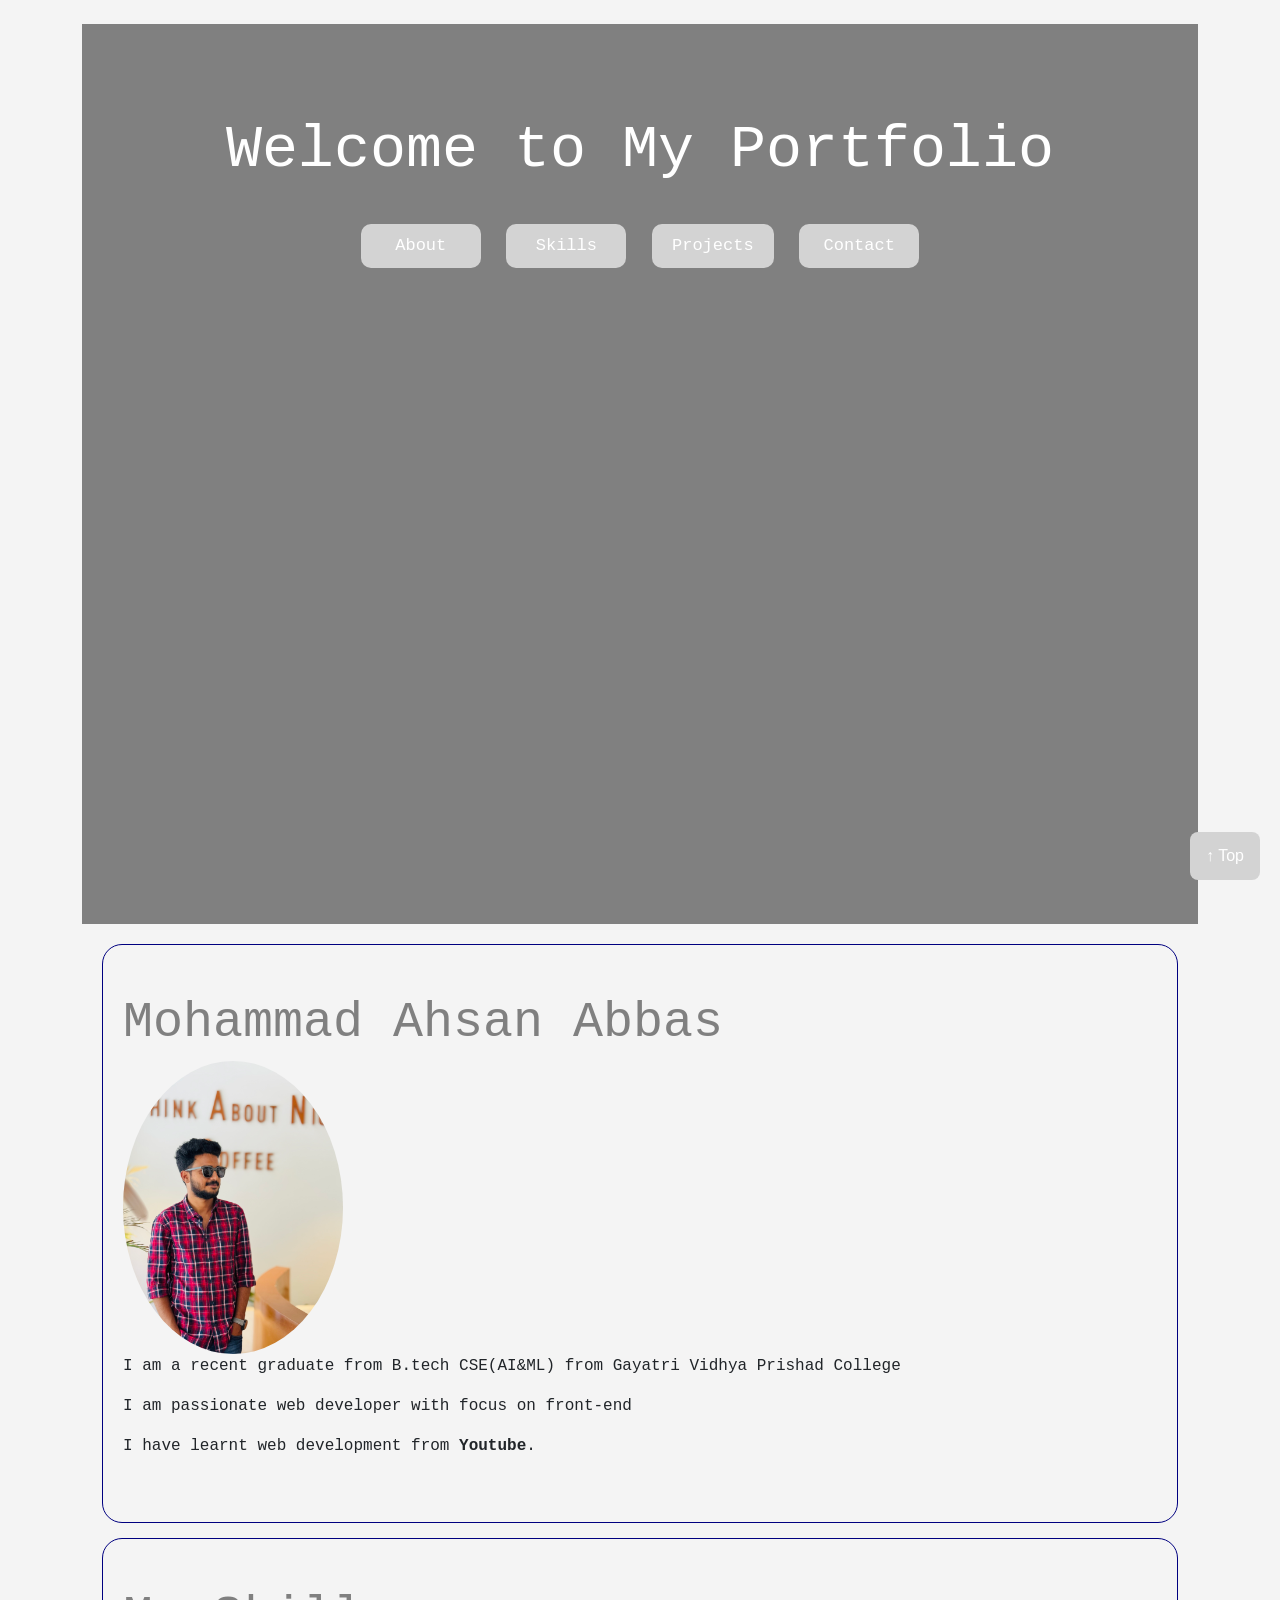
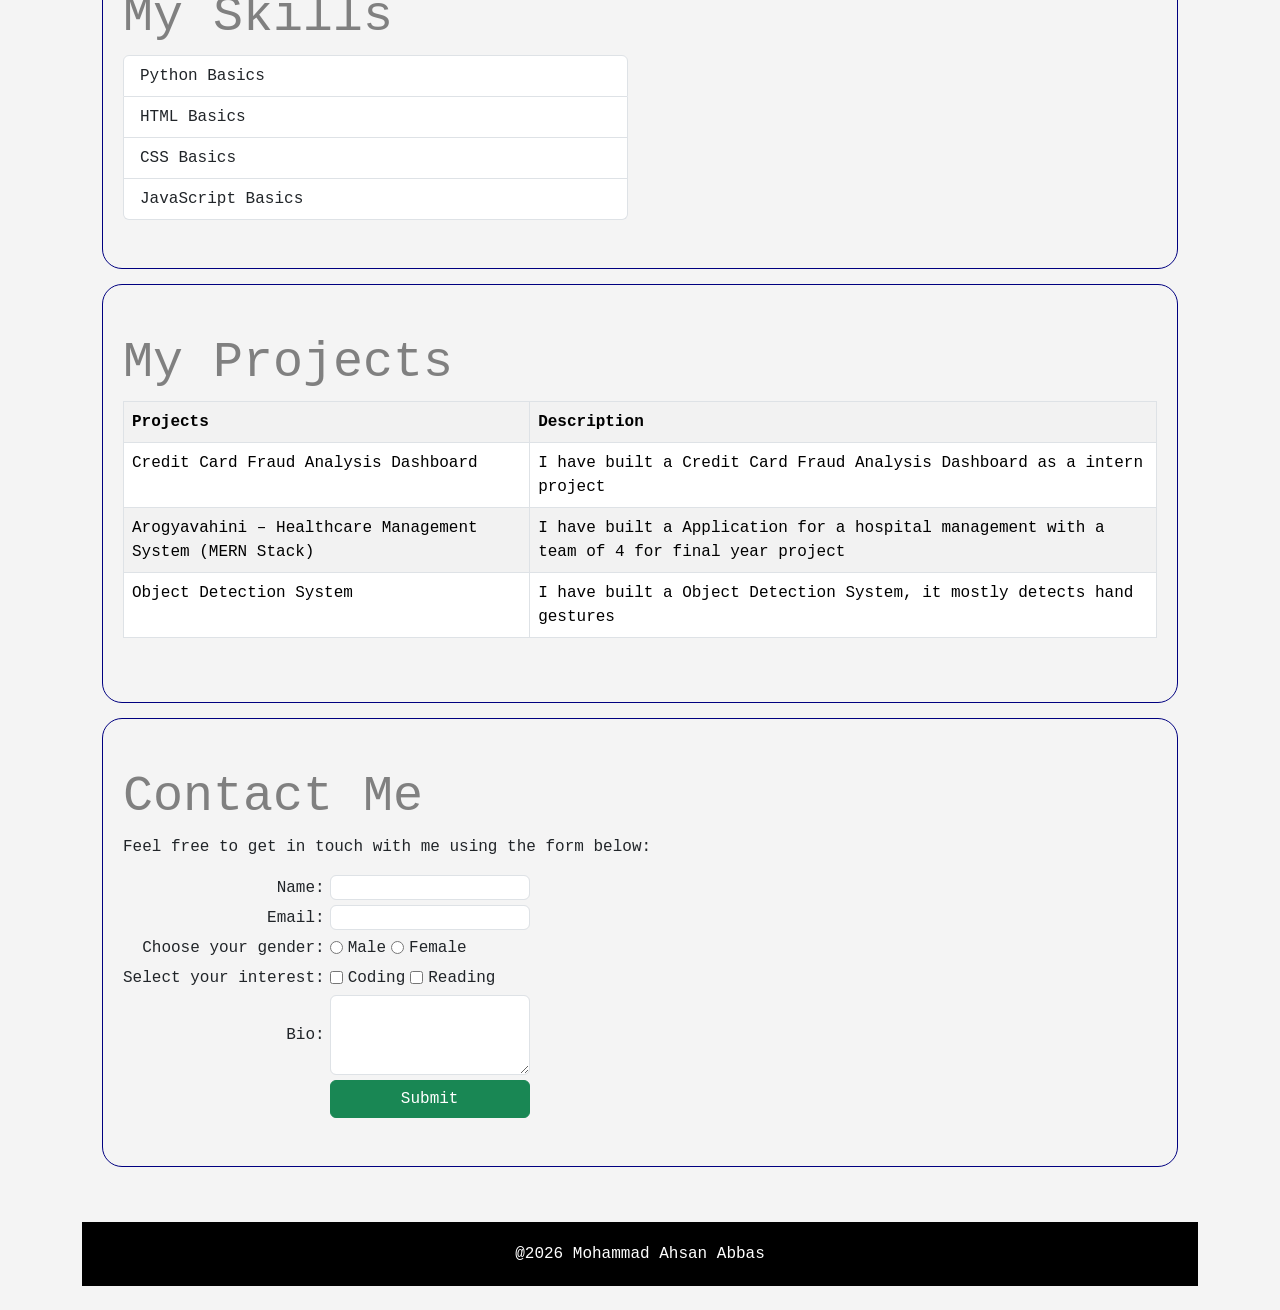
<file: Basics/HTML Bas/index.html>
<!DOCTYPE html>  
<html lang="en">
<head>
    <meta charset="UTF-8">
    <meta name="viewport" content="width=device-width, initial-scale=1.0">
    <link href="https://cdn.jsdelivr.net/npm/bootstrap@5.3.8/dist/css/bootstrap.min.css" rel="stylesheet">
    <title>My Portfolio</title>
    <link rel="stylesheet" href="color.css">
</head>
<script src="https://cdn.jsdelivr.net/npm/bootstrap@5.3.8/dist/js/bootstrap.bundle.min.js"></script>
<body id="top">
    <div class="container py-4">

    <header>
        <h1 class="div">Welcome to My Portfolio</h1>
        <a href="#About" class="button">About</a>
        <a href="#Skills" class="button">Skills</a>
        <a href="#Projects" class="button">Projects</a>
        <a href="#Contact" class="button">Contact</a>
</header>

    <main>
        <section id="About" class="py-5">
            <h1>Mohammad Ahsan Abbas</h1>
            <img src="Myimg.jpg" alt="A photo of mine" class="img-fluid rounded-circle" style="max-width: 220px;">
            <p>I am a recent graduate from B.tech CSE(AI&ML) from Gayatri Vidhya Prishad College</p>

            <p>I am passionate web developer with focus on front-end</p>
            <p>I have learnt web development from <strong>Youtube</strong>.</p>
        </section>
        <section id="Skills" class="py-5">
            <h1>My Skills</h1>
            <div class="row">
                <div class="col-12 col-md-6">
                    <ul class="list-group">
                        <li class="list-group-item">Python Basics</li>
                        <li class="list-group-item">HTML Basics</li>
                        <li class="list-group-item">CSS Basics</li>
                        <li class="list-group-item">JavaScript Basics</li>
                    </ul>
                </div>
            </div>
        </section>
        <section id="Projects" class="py-5">
            <h1>My Projects</h1>
            <div class="table-responsive">
                <table class="table table-bordered table-striped">
                <tr>
                    <th>Projects</th>
                    <th>Description</th>
                </tr>
                <tr>
                    <td>Credit Card Fraud Analysis Dashboard</td>
                    <td>I have built a Credit Card Fraud Analysis Dashboard as a intern project</td>
                </tr>
                <tr>
                    <td>Arogyavahini – Healthcare Management System (MERN Stack)</td>
                    <td>I have built a Application for a hospital management with a team of 4 for final year project</td>
                </tr>
                <tr>
                    <td>Object Detection System</td>
                    <td>I have built a Object Detection System, it mostly detects hand gestures</td>
                </tr>
            </table>
            </div>
        </section>
        <section id="Contact" class="py-5">
            <h1>Contact Me</h1>
            <p>Feel free to get in touch with me using the form below:</p>

           <form class="contact-form">
                <label for="name">Name:</label>
                <input type="text" id="name" class="form-control">

                <label for="email">Email:</label>
                <input type="email" id="email" class="form-control">

                <span>Choose your gender:</span>
                <div class="op">
                    <input type="radio" id="male" name="gender" value="male">
                    <label for="male">Male</label>

                    <input type="radio" id="female" name="gender" value="female">
                    <label for="female">Female</label>
                </div>

                <span>Select your interest:</span>
                <div class="op">
                    <input type="checkbox" id="coding" value="coding">
                    <label for="coding">Coding</label>

                    <input type="checkbox" id="reading" value="reading">
                    <label for="reading">Reading</label>
                </div>

                <label for="bio">Bio:</label>
                <textarea id="bio" maxlength="200" class="form-control"></textarea>

                <span></span>
                <button type="submit" class="btn btn-success">Submit</button>
            </form>
        </section>
    </main>
    <a href="#top" class="top-button">↑ Top</a>
    <footer>
        <p>@2026 Mohammad Ahsan Abbas</p>
    </footer>
    </div>
</body>
</html>
</file>
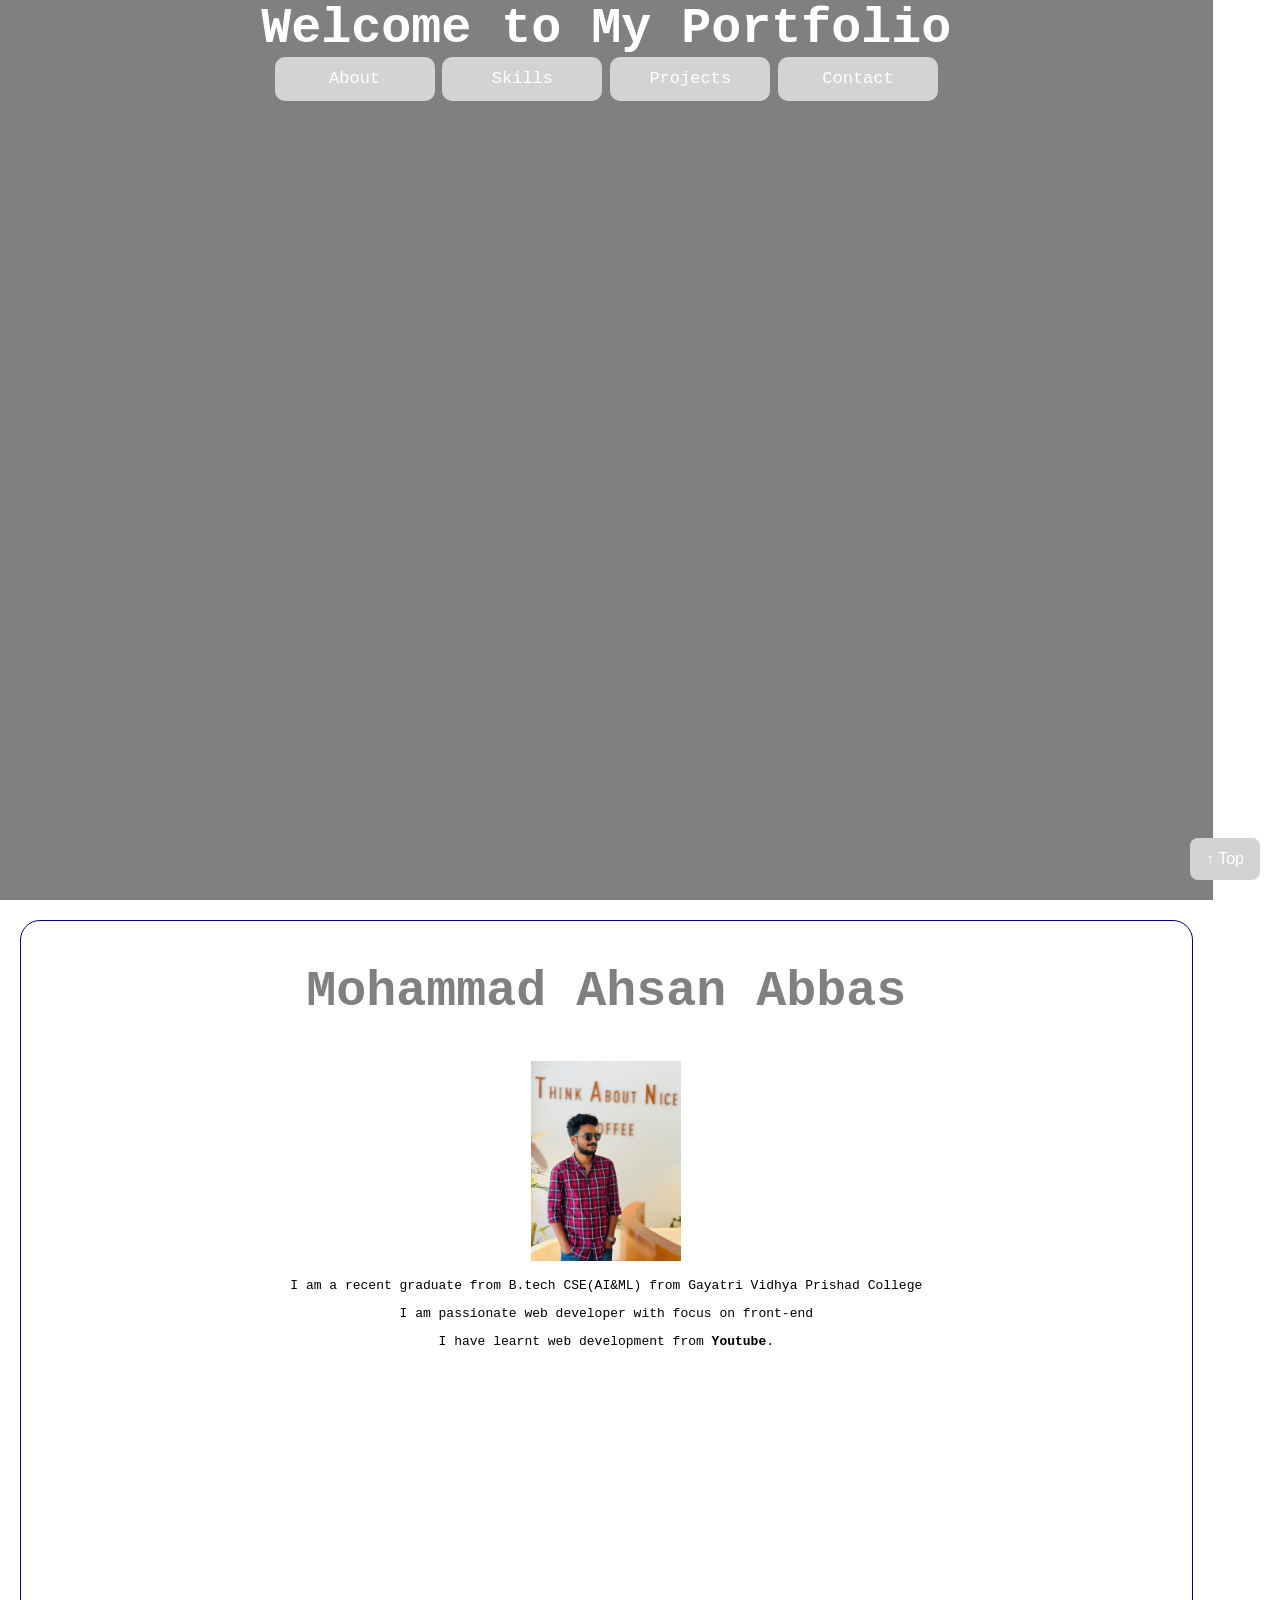
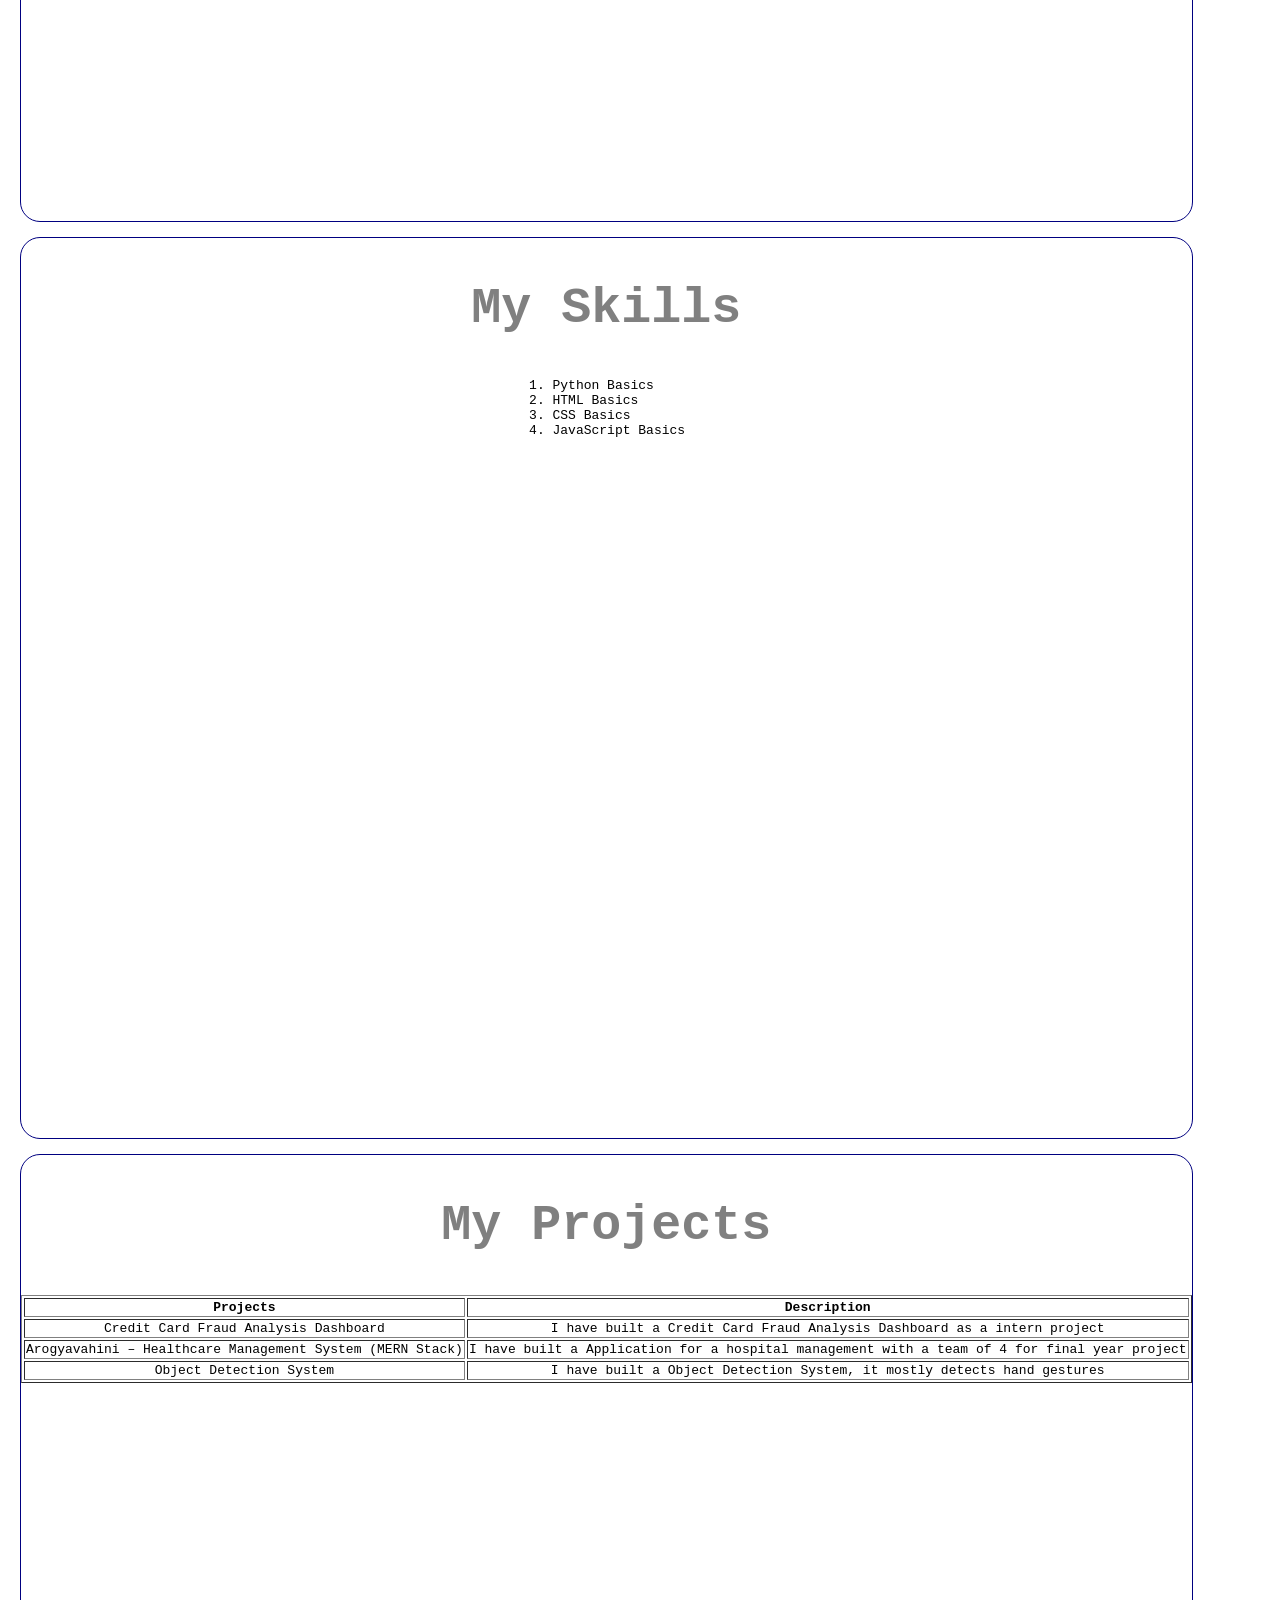
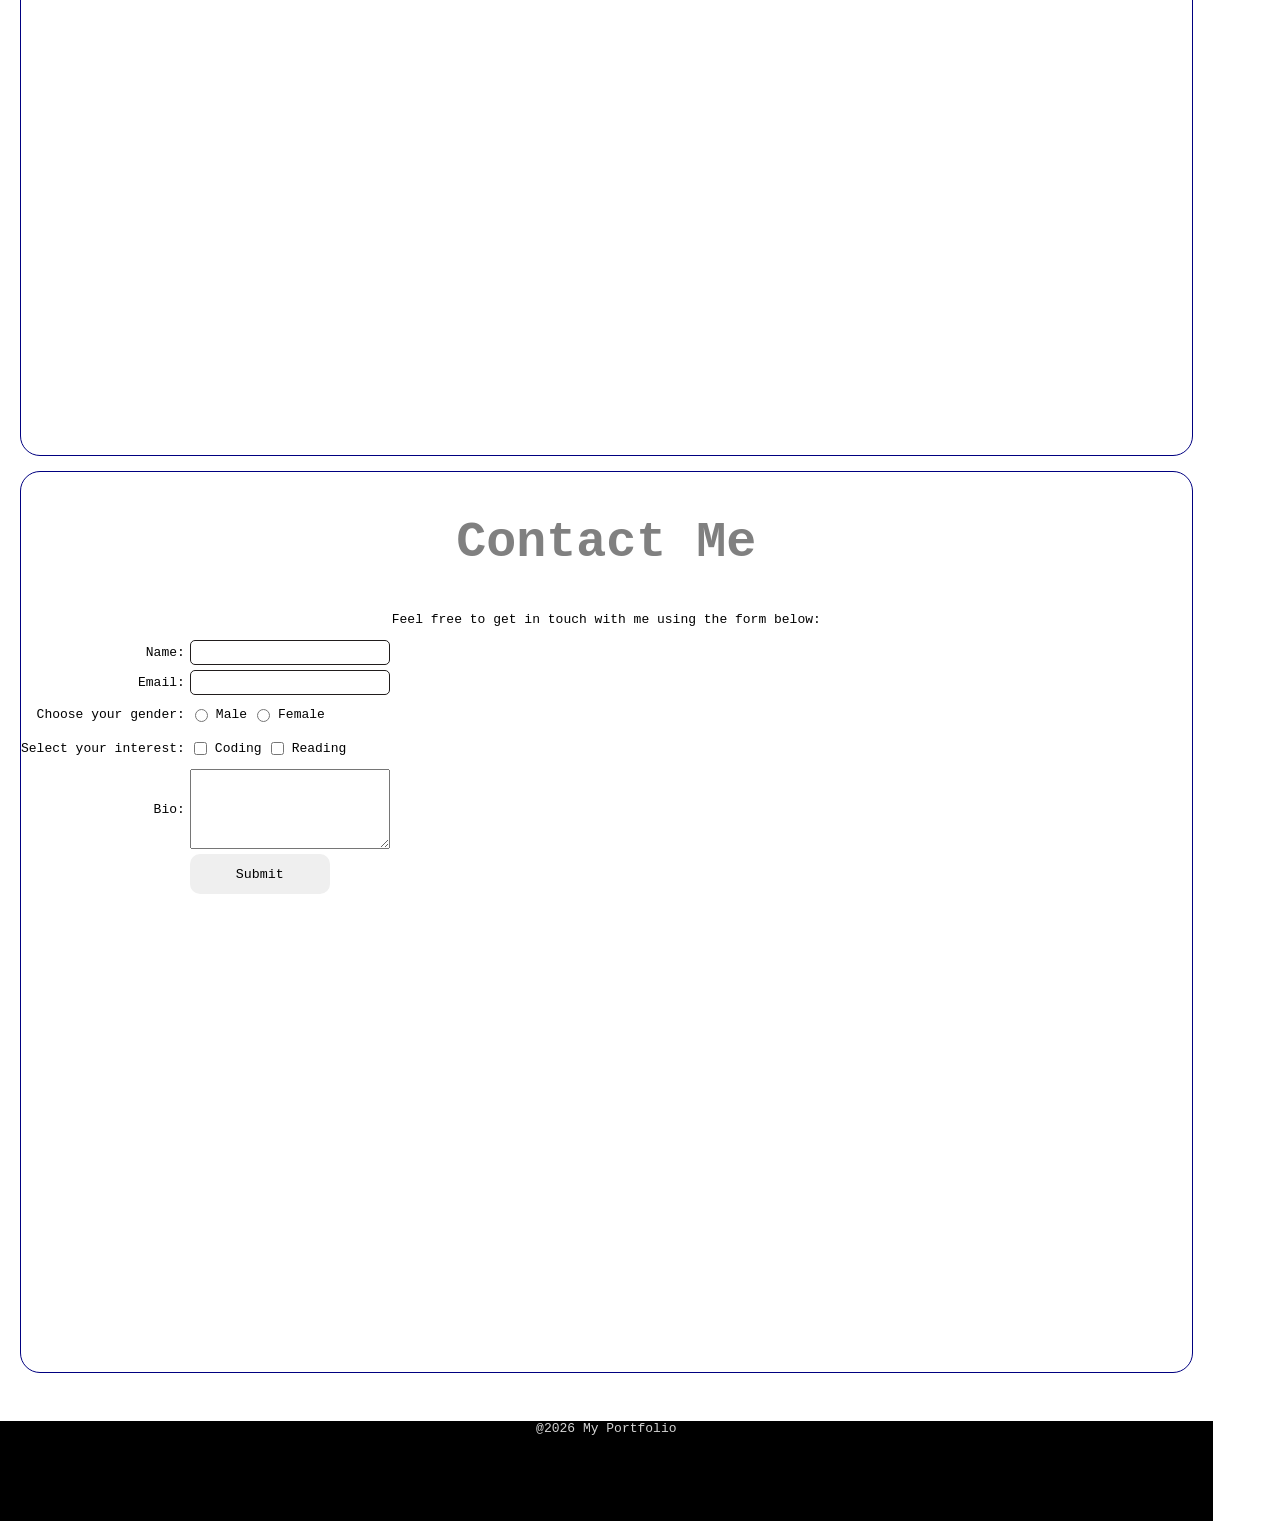
<file: Bulidingblocks.html>
<!DOCTYPE html>  
<html lang="en">
<head>
    <meta charset="UTF-8">
    <meta name="viewport" content="width=device-width, initial-scale=1.0">
    <title>My Portfolio</title>
    <link rel="stylesheet" href="color.css">
</head>
<body>
    <div class="box">

    <header>
        <h1 class="div">Welcome to My Portfolio</h1>

        <a href="#About" class="button">About</a>
        <a href="#Skills" class="button">Skills</a>
        <a href="#Projects" class="button">Projects</a>
        <a href="#Contact" class="button">Contact</a>
</header>

    <main>
        <section id="About">
            <h1>Mohammad Ahsan Abbas</h1>
            <img src="Myimg.jpg" alt="A photo of mine">
            <p>I am a recent graduate from B.tech CSE(AI&ML) from Gayatri Vidhya Prishad College</p>

            <p>I am passionate web developer with focus on front-end</p>
            <p>I have learnt web development from <strong>Youtube</strong>.</p>
        </section>
        <section id="Skills">
            <h1>My Skills</h1>
            <ol>
                <li>Python Basics</li>
                <li>HTML Basics</li>
                <li>CSS Basics</li>
                <li>JavaScript Basics</li>
            </ol>
        </section>
        <section id="Projects">
            <h1>My Projects</h1>
            <table border="1">
                <tr>
                    <th>Projects</th>
                    <th>Description</th>
                </tr>
                <tr>
                    <td>Credit Card Fraud Analysis Dashboard</td>
                    <td>I have built a Credit Card Fraud Analysis Dashboard as a intern project</td>
                </tr>
                <tr>
                    <td>Arogyavahini – Healthcare Management System (MERN Stack)</td>
                    <td>I have built a Application for a hospital management with a team of 4 for final year project</td>
                </tr>
                <tr>
                    <td>Object Detection System</td>
                    <td>I have built a Object Detection System, it mostly detects hand gestures</td>
                </tr>
            </table>
        </section>
        <section id="Contact">
            <h1>Contact Me</h1>
            <p>Feel free to get in touch with me using the form below:</p>

           <form class="contact-form">
                <label for="name">Name:</label>
                <input type="text" id="name">

                <label for="email">Email:</label>
                <input type="email" id="email">

                <span>Choose your gender:</span>
                <div class="op">
                    <input type="radio" id="male" name="gender" value="male">
                    <label for="male">Male</label>

                    <input type="radio" id="female" name="gender" value="female">
                    <label for="female">Female</label>
                </div>

                <span>Select your interest:</span>
                <div class="op">
                    <input type="checkbox" id="coding" value="coding">
                    <label for="coding">Coding</label>

                    <input type="checkbox" id="reading" value="reading">
                    <label for="reading">Reading</label>
                </div>

                <label for="bio">Bio:</label>
                <textarea id="bio" maxlength="200"></textarea>

                <span></span>
                <button type="submit" class="submit">Submit</button>
            </form>
        </section>
    </main>
    <a href="#top" class="top-button">↑ Top</a>
    <footer>
        <p>@2026 My Portfolio</p>
    </footer>
    </div>
</body>
</html>
</file>
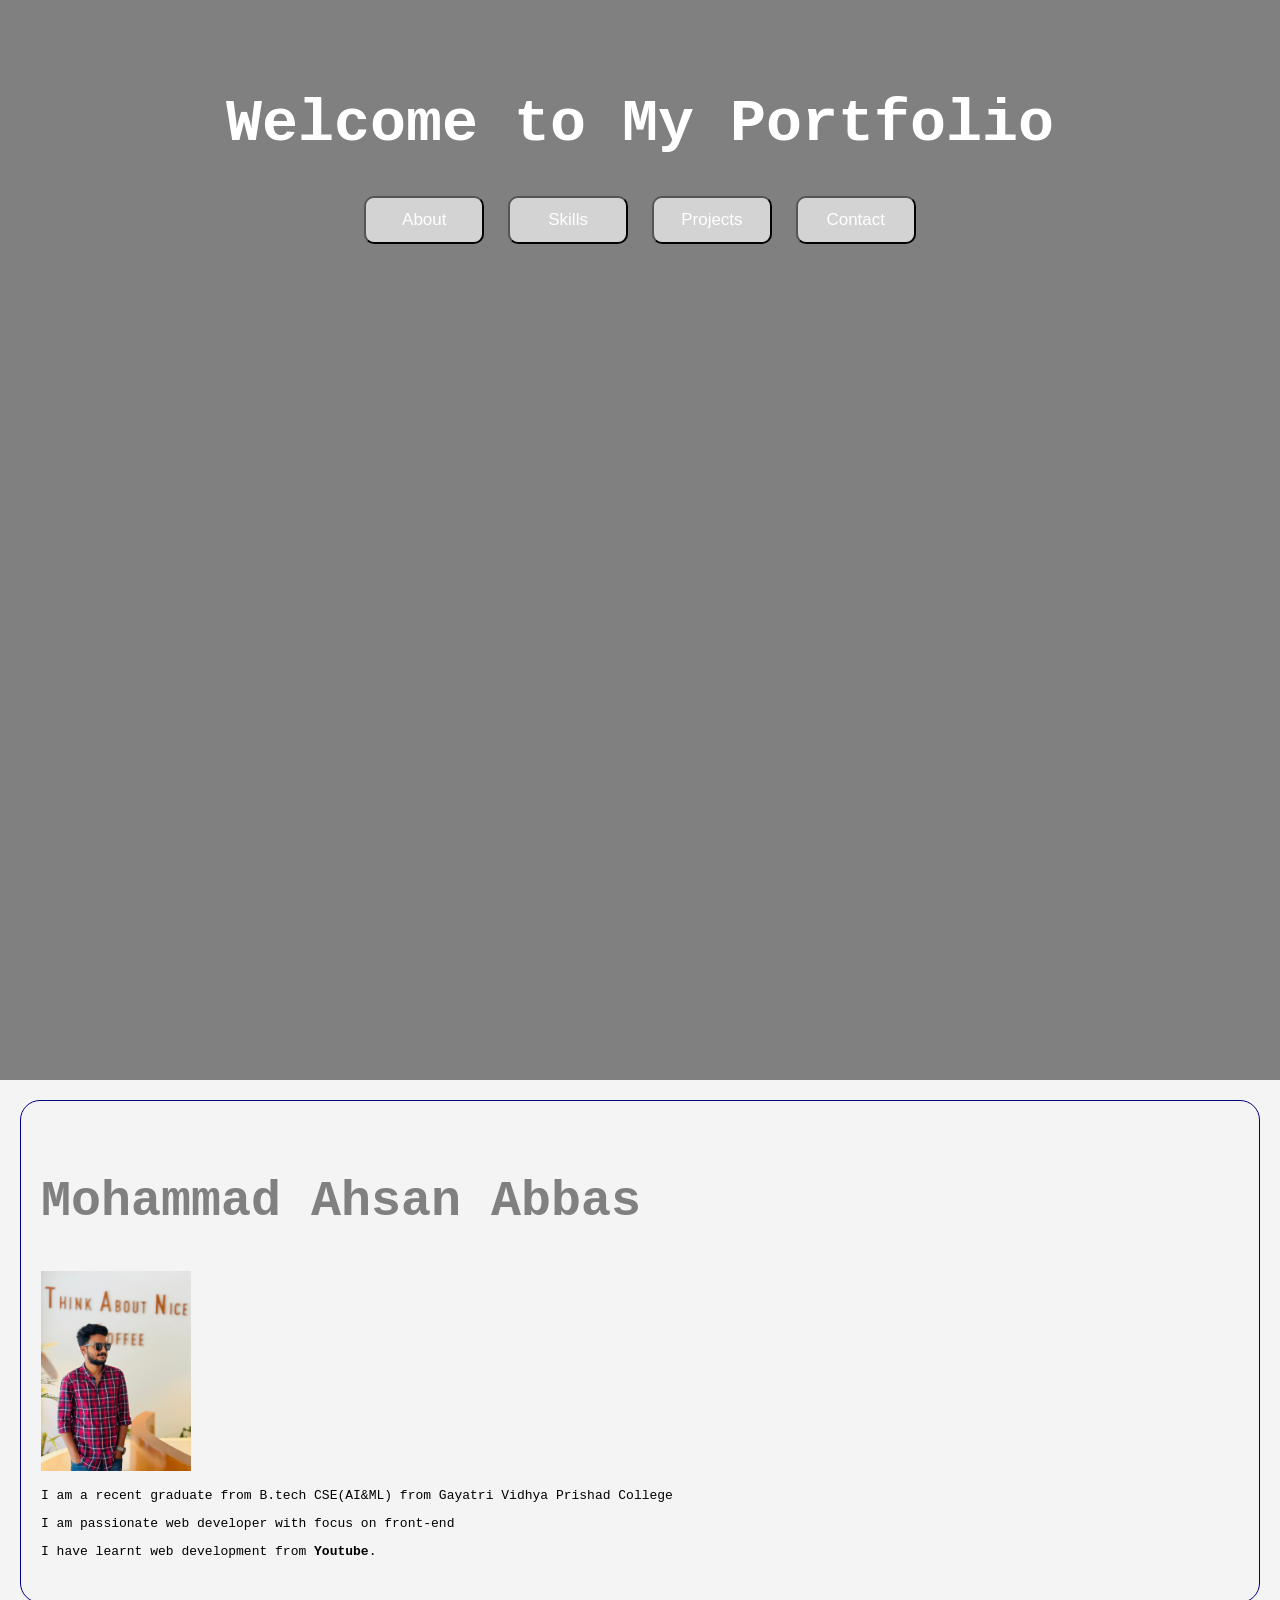
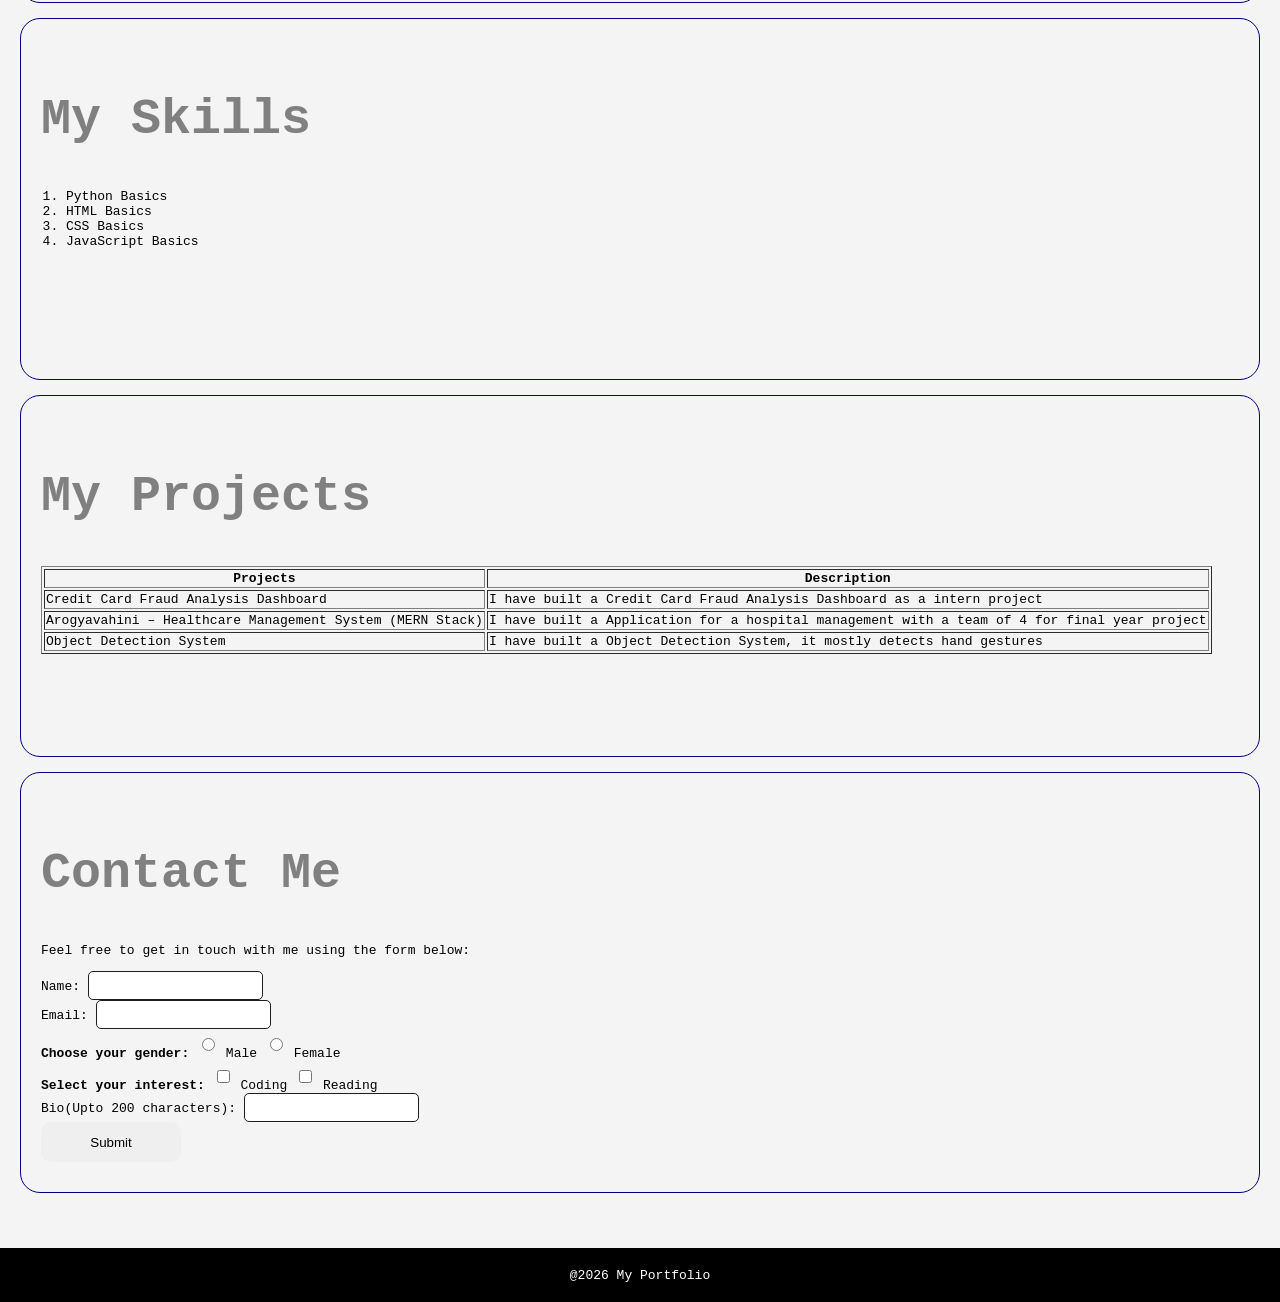
<file: Basics/HTML Bas/Bulidingblocks.html>
<!DOCTYPE html>  
<html lang="en">
<head>
    <meta charset="UTF-8">
    <meta name="viewport" content="width=device-width, initial-scale=1.0">
    <title>My Portfolio</title>
    <link rel="stylesheet" href="color.css">
</head>
<body>

    <header>
        <h1 class="div">Welcome to My Portfolio</h1>

        <a href=""><button class="button">About</button></a>
        <a href=""><button class="button">Skills</button></a>
        <a hre f=""><button class="button">Projects</button></a>
        <a href=""><button class="button">Contact</button></a>
    </header>

    <main>
        <section id="About">
            <h1>Mohammad Ahsan Abbas</h1>
            <img src="Myimg.jpg" alt="A photo of mine">
            <p>I am a recent graduate from B.tech CSE(AI&ML) from Gayatri Vidhya Prishad College</p>

            <p>I am passionate web developer with focus on front-end</p>
            <p>I have learnt web development from <strong>Youtube</strong>.</p>
        </section>
        <section id="Skills">
            <h1>My Skills</h1>
            <ol>
                <li>Python Basics</li>
                <li>HTML Basics</li>
                <li>CSS Basics</li>
                <li>JavaScript Basics</li>
            </ol>
        </section>
        <section id="Projects">
            <h1>My Projects</h1>
            <table border="1">
                <tr>
                    <th>Projects</th>
                    <th>Description</th>
                </tr>
                <tr>
                    <td>Credit Card Fraud Analysis Dashboard</td>
                    <td>I have built a Credit Card Fraud Analysis Dashboard as a intern project</td>
                </tr>
                <tr>
                    <td>Arogyavahini – Healthcare Management System (MERN Stack)</td>
                    <td>I have built a Application for a hospital management with a team of 4 for final year project</td>
                </tr>
                <tr>
                    <td>Object Detection System</td>
                    <td>I have built a Object Detection System, it mostly detects hand gestures</td>
                </tr>
            </table>
        </section>
        <section id="Contact">
            <h1>Contact Me</h1>
            <p>Feel free to get in touch with me using the form below:</p>

            <form action="">
                <label for="name">Name:</label>
                <input type="text">
                <br>
                <label for="email">Email:</label>
                <input type="email">
                <br>

                <b>Choose your gender:</b>
                <input type="radio" id="male" value="male">
                <label for="male">Male</label>
                <input type="radio" id="female" value="female">
                <label for="female">Female</label>
                <br>
                
                <b>Select your interest:</b>
                <input type="checkbox" id="coding" value="coding">
                <label for="coding">Coding</label>
                <input type="checkbox" id="reading" value="reading">
                <label for="reading">Reading</label>
                <br>

                <label for="Bio">Bio(Upto 200 characters):</label>
                <input type="text">
                <br>

                <button type="submit" class="submit">Submit</button>
            </form>
        </section>
    </main>
    <footer>
        <p>@2026 My Portfolio</p>
    </footer>
</body>
</html>
</file>
<file: Basics/HTML Bas/color.css>
body {
  margin: 0;
  font-family: monospace;
  background-color: #f4f4f4;
}
.box {
    width: 100%;
    text-align: center;
}
.div{
    margin: 0 0 30px;
    text-align: center;
    font-size: clamp(36px, 5vw, 60px);
    color: white;             
}
header{
    min-height: 100vh;
    color: white;
    background-color: grey;
    padding: 90px 20px;
    text-align: center;
}
header h1{
    color: white;
    margin: 0;
}
h1{
    font-size: 50px;
    color: grey;
}
html {
  scroll-behavior: smooth;
}
.contact-form {
  display: grid;
  grid-template-columns: max-content 200px;
  column-gap: 5px;
  row-gap: 5px;
  align-items: center;
  text-align: end;
}

.contact-form span {
  white-space: nowrap;
}

.contact-form input[type="text"],
.contact-form input[type="email"],
.contact-form textarea {
  width: 100%;
  padding: 8px;
  box-sizing: border-box;
}

.contact-form textarea {
  height: 80px;
  resize: vertical;
}
.op{
    display: flex;
  align-items: center;
  gap: 5px;
}

.button {
    font-size: 17px;
    display: inline-block;
    min-width: 120px;
    margin: 8px;
    padding: 12px 20px;
    background-color: lightgray;
    color: white;
    text-decoration: none;
    border-radius: 10px;
    line-height: 1.2;
}
.button:hover{
    color: white;
    background-color: pink;
}
img{
    height: 200px;
}
ol {
  display: inline-block;
  text-align: left;
  padding-left: 25px;
  margin: 0 auto;
}

main{
    padding: 20px;
}
section{
    min-height: 300px;
    border: 1px solid navy;
    border-radius: 20px;
    margin-bottom: 15px;
    padding: 30px 20px;
}
.submit{
    height: 40px;
    width: 140px;
    border:none ;
    border-radius: 10px;
    cursor: pointer;
}
.submit:hover{
    color: white;
    background-color: green;
}
input{
    border-radius: 5px;
    border: 1px solid rgb(33, 29, 29);
    height: 25px;
}
html {
  scroll-behavior: smooth;
}

.top-button {
  position: fixed;
  right: 20px;
  bottom: 20px;
  padding: 12px 16px;
  background: lightgray;
  color: white;
  text-decoration: none;
  border-radius: 8px;
  font-family: Arial, sans-serif;
}

.top-button:hover {
  background: pink;
}
footer {
    background-color: black;
    color: white;
    text-align: center;
    padding: 20px;
    margin-top: 20px;
}
footer p {
    margin: 0;
}
@media (max-width: 576px) {
    body {
        overflow-x: hidden;
    }

    header {
        min-height: auto;
        padding: 60px 15px;
    }

    .div,
    h1 {
        font-size: 32px;
    }

    section {
        min-height: auto;
        padding: 30px 15px;
    }

    .portfolio-nav {
        flex-wrap: wrap;
    }

    .button {
        flex: 0 0 100%;
        width: 100%;
        height: auto;
        margin: 0 0 10px;
        padding: 12px;
    }

    /* Fix the contact form */
    .contact-form {
        grid-template-columns: 1fr;
        width: 100%;
        text-align: left;
        gap: 10px;
    }

    .contact-form input[type="text"],
    .contact-form input[type="email"],
    .contact-form textarea {
        width: 100%;
        max-width: 100%;
    }

    .op {
        flex-wrap: wrap;
        gap: 8px;
    }

    .submit {
        width: 100%;
    }

    /* Keep the projects table readable */
    table {
        font-size: 13px;
    }

    th,
    td {
        padding: 8px;
    }
}
</file>
<file: color.css>
*{
    font-family: monospace;
}
body {
  margin: 0;
  min-height: 100vh;
  display: flex;
  align-items: center;      /* middle of page vertically */
  justify-content: flex-start; /* stays left */
  padding-left: 0px;
}
.box {
  text-align: center;
}
.div{
  display: flex;
  flex-direction: column; 
  align-items: center;    
  gap: 15px;              
}
header{
    height: 100vh;
    color: white;
    background-color: grey;
}
header h1{
    color: white;
    margin: 0;
}
h1{
    font-size: 50px;
    color: grey;
}
html {
  scroll-behavior: smooth;
}
.contact-form {
  display: grid;
  grid-template-columns: max-content 200px;
  column-gap: 5px;
  row-gap: 5px;
  align-items: center;
  text-align: end;
}

.contact-form span {
  white-space: nowrap;
}

.contact-form input[type="text"],
.contact-form input[type="email"],
.contact-form textarea {
  width: 100%;
  padding: 8px;
  box-sizing: border-box;
}

.contact-form textarea {
  height: 80px;
  resize: vertical;
}
.op{
    display: flex;
  align-items: center;
  gap: 5px;
}

.button {
    height: 20px;
    width: 120px;
    font-size: 17px;
    display: inline-block;
    padding: 12px 20px;
    background-color: lightgray;
    color: white;
    text-decoration: none;
    border-radius: 10px;
}
.button:hover{
    color: white;
    background-color: pink;
}
img{
    height: 200px;
}
ol {
  display: inline-block;
  text-align: left;
  padding-left: 25px;
  margin: 0 auto;
}

main{
    padding: 20px;
}
section{
    height: 100vh;
    border: 1px solid navy;
    border-radius: 20px;
    margin-bottom: 15px;
}
.submit{
    height: 40px;
    width: 140px;
    border:none ;
    border-radius: 10px;
    cursor: pointer;
}
.submit:hover{
    color: white;
    background-color: green;
}
input{
    border-radius: 5px;
    border: 1px solid rgb(33, 29, 29);
    height: 25px;
}
html {
  scroll-behavior: smooth;
}

.top-button {
  position: fixed;
  right: 20px;
  bottom: 20px;
  padding: 12px 16px;
  background: lightgray;
  color: white;
  text-decoration: none;
  border-radius: 8px;
  font-family: Arial, sans-serif;
}

.top-button:hover {
  background: pink;
}
footer{
    height: 100px;
    background-color: black;
    color: lightgrey;
}
</file>
